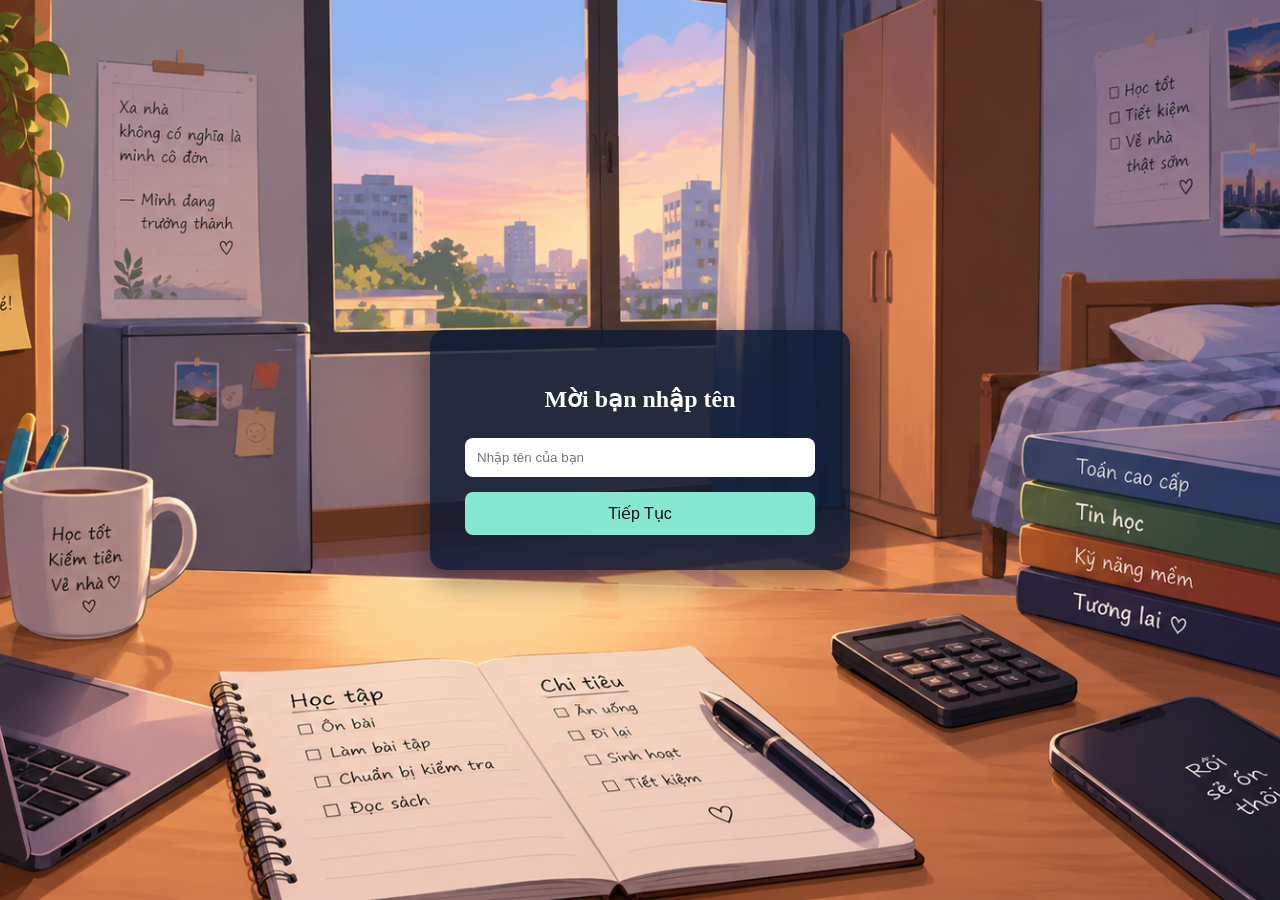
<file: index.html>
<!doctype html>
<html lang="en">
  <head>
    <meta charset="UTF-8" />
    <meta name="viewport" content="width=device-width, initial-scale=1.0" />
    <title>Document</title>
    <link rel="stylesheet" href="style1.css" />
  </head>
  <body>
    <div class="login">
      <h2>Mời bạn nhập tên</h2>

      <form>
        <input type="text" id="tenNguoiDung" placeholder="Nhập tên của bạn" />
        <br />

        <button type="submit">Tiếp Tục</button>
        <p id="thongBaoLoi"></p>
      </form>
    </div>

    <script src="app1.js"></script>
  </body>
</html>
</file>
<file: style1.css>
body {
  margin: 0;
  min-height: 100vh;

  display: flex;
  justify-content: center;
  align-items: center;
  background-image: url(images/brdau.png);
  background-size: cover;
  background-position: center;
  background-repeat: no-repeat;
}

.login {
  width: 350px;
  padding: 35px;

  background: rgba(10, 25, 50, 0.8);

  border-radius: 15px;

  box-shadow: 0 10px 30px rgba(0, 0, 0, 0.4);

  text-align: center;
  color: white;
}

/* Tiêu đề */
.login h2 {
  margin-bottom: 25px;
}
/* Ô nhập */
.login input {
  width: 100%;
  padding: 12px;

  margin-bottom: 15px;

  border: none;
  border-radius: 8px;

  outline: none;

  box-sizing: border-box;
}
.login button {
  width: 100%;
  padding: 12px;

  border: none;
  border-radius: 8px;

  background: #87e8d2;
  color: #111;

  cursor: pointer;

  font-size: 16px;
}

/* Khi di chuột vào nút */
.login button:hover {
  background: #5dd8be;
}
#thongBaoLoi {
  color: rgb(235, 10, 10);
  font-size: 18px;
  text-align: center;
  display: none;
}
</file>
